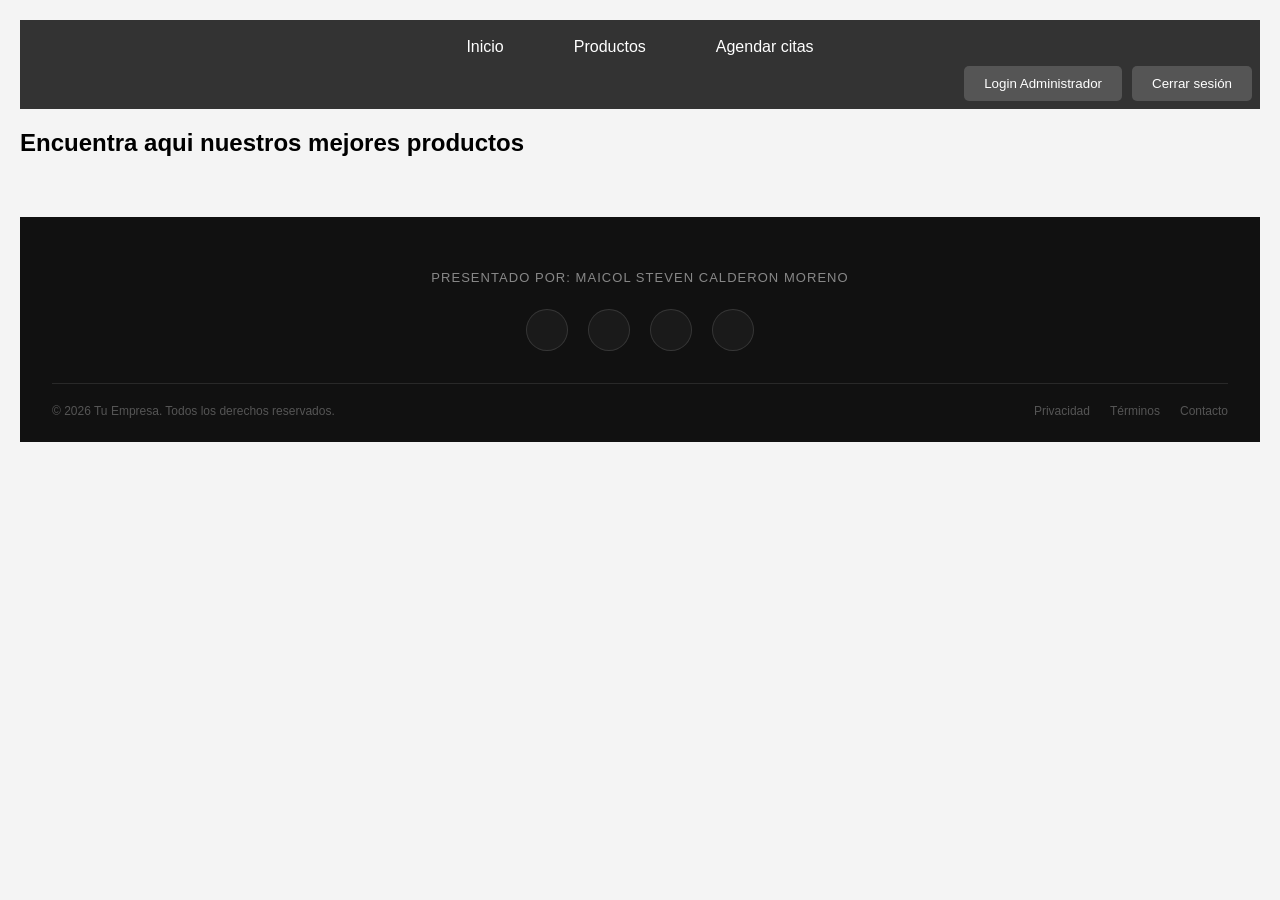
<file: DOM/products.html>
<!DOCTYPE html>
<html lang="es">

<head>
    <meta charset="UTF-8">
    <meta name="viewport" content="width=device-width, initial-scale=1.0">
    <title> MotorShop SA</title>
    <link rel="stylesheet" href="css/styleProducts.css">

</head>

<body class="body">

    <header>
        <!-- Menu con hipervinculos del inicio / Productos / Agendar citas. -->
        <nav class="menu">
            <ul>
                <li><a href="../index.html">Inicio</a></li>
                <li><a href="./products.html">Productos</a></li>
                <li><a href="#">Agendar citas</a></li>
            </ul>

            <nav id="nav-actions">
                <button class="btn" id="btn-show-login">Login Administrador</button>
                <button class="btn" id="btn-logout" class="hidden">Cerrar sesión</button>
            </nav>
        </nav>
    </header>

    <main>
        <!-- Ingreso de sesión -->
        <section id="login-section" class="hidden">
            <div class="card">
                <h2>Acceso administrador</h2>
                <input type="text" id="user-input" placeholder="Usuario">
                <input type="password" id="pass-input" placeholder="Contraseña">
                <button class="btn" id="btn-login">Ingresar</button>
                <p id="login-error" class="error hidden">Usuario o contraseña incorrecta</p>
            </div>
        </section>

        <section id="admin-section" class="hidden">
            <div class="card">
                <h2> Agregar repuestos o accesorios. </h2>

                <form id="product-form">
                    <input type="hidden" id="edit-index">
                    <input type="text" id="prod-img" placeholder="URL de la imagen (Ej: https://...)" required>
                    <input type="text" id="prod-name" placeholder="Nombre del producto" required>
                    <input type="text" id="prod-description" placeholder="Descripcion del producto" required>
                    <input type="number" id="prod-price" placeholder="Precio" required>
                    <input type="text" id="prod-descuent" placeholder="Cupon DESC50">

                    <button class="btn" type="submit" id="btn-save-product"> Guardar Producto </button>
                </form>
            </div>
        </section>

        <section id="store-section">
            <h2>Encuentra aqui nuestros mejores productos</h2>
            <div id="products-grid" class="grid-container">
            </div>
        </section>
    </main>


    <script src="js/script.js"></script>
</body>

<footer style="background:#111; padding:2.5rem 2rem 1.5rem;">
    <div class="container">

        <!-- Tagline opcional -->
        <p
            style="font-size:13px; color:#888; text-align:center; letter-spacing:0.08em; text-transform:uppercase; margin-bottom:1.5rem;">
            Presentado Por: Maicol Steven Calderon Moreno
        </p>

        <!-- Íconos sociales -->
        <div style="display:flex; justify-content:center; gap:20px; margin-bottom:2rem;">
            <a href="https://facebook.com"
                style="display:flex;align-items:center;justify-content:center;width:40px;height:40px;border-radius:50%;border:1px solid rgba(255,255,255,0.12);background:rgba(255,255,255,0.04);">
                <i class="fab fa-facebook-f" style="color:#bbb;"></i>
            </a>
            <a href="https://instagram.com"
                style="display:flex;align-items:center;justify-content:center;width:40px;height:40px;border-radius:50%;border:1px solid rgba(255,255,255,0.12);background:rgba(255,255,255,0.04);">
                <i class="fab fa-instagram" style="color:#bbb;"></i>
            </a>
            <a href="https://linkedin.com"
                style="display:flex;align-items:center;justify-content:center;width:40px;height:40px;border-radius:50%;border:1px solid rgba(255,255,255,0.12);background:rgba(255,255,255,0.04);">
                <i class="fab fa-linkedin-in" style="color:#bbb;"></i>
            </a>
            <a href="https://github.com"
                style="display:flex;align-items:center;justify-content:center;width:40px;height:40px;border-radius:50%;border:1px solid rgba(255,255,255,0.12);background:rgba(255,255,255,0.04);">
                <i class="fab fa-github" style="color:#bbb;"></i>
            </a>
        </div>

        <!-- Línea divisoria -->
        <hr style="border:none;border-top:0.5px solid rgba(255,255,255,0.1);margin-bottom:1.25rem;">

        <!-- Copyright + links -->
        <div style="display:flex;justify-content:space-between;align-items:center;flex-wrap:wrap;gap:8px;">
            <span style="font-size:12px;color:#555;">© 2026 Tu Empresa. Todos los derechos reservados.</span>
            <div style="display:flex;gap:20px;">
                <a href="#" style="font-size:12px;color:#555;text-decoration:none;">Privacidad</a>
                <a href="#" style="font-size:12px;color:#555;text-decoration:none;">Términos</a>
                <a href="#" style="font-size:12px;color:#555;text-decoration:none;">Contacto</a>
            </div>
        </div>

    </div>
</footer>

</html>
</file>
<file: DOM/css/styleProducts.css>
/* Configuración general del cuerpo */
.body {
    font-family: 'Arial', sans-serif;
    margin: 10px;
    padding: 10px;
    background-color: #f4f4f4;
}

/* Espacio del contenido */
.content {
    padding: 20px;
}

/* Color del fondo del menu y contenido */
.menu {
    background-color: #333;
    color: white;
    padding: 8px;
}

/* Estilo para la lista de elementos del menú */
.menu ul {
    display: flex;
    flex-direction: row;
    justify-content: center;
    list-style-type: none;
    margin: 0;
    padding: 0;
}

/* Estilo para los elementos de la lista del menú */
.menu li {
    margin: 10px 15px;
}

/* Estilo para los enlaces del menú */
.menu a {
    color: white;
    text-decoration: none;
    padding: 10px 20px;
}

/* Efecto de hover para los enlaces del menú */
.menu a:hover {
    background-color: #555;
}

/*Botones*/
.btn {
    background-color: #555;
    color: white;
    border: none;
    padding: 10px 20px;
    cursor: pointer;
    border-radius: 5px;
}

.btn:hover {
    background-color: #777;
}

#nav-actions {
    display: flex;
    justify-content: flex-end;
    gap: 10px;
}


.error {
    color: red;
    margin-top: 10px;
}

.hidden {
    display: none;
}

.grid-container {
    display: grid;
    grid-template-columns: repeat(auto-fit, minmax(220px, 280px));
    justify-content: center;
    gap: 20px;
    padding: 20px;
}

.product-card {
    background-color: white;
    padding: 15px;
    border-radius: 12px;
    box-shadow: 0 4px 10px rgba(0, 0, 0, 0.1);
    text-align: center;
    transition: all 0.3s ease;
    max-width: 260px;
}

.product-card:hover {
    transform: translateY(-5px) scale(1.03);
    box-shadow: 0 8px 20px rgba(0, 0, 0, 0.2);
}

.product-card img {
    width: 100%;
    height: 150px;
    object-fit: contain;
    border-radius: 10px;
    margin-bottom: 10px;
}

.product-card h3 {
    font-size: 16px;
    margin: 10px 0 5px;
}

.product-card p {
    color: #444;
    font-size: 14px;
    font-weight: bold;
}

#btn-save-product:hover {
    background-color: #555;
}

/* Botones editar y eliminar en tarjetas */
.btn-edit,
.btn-delete {
    padding: 6px 14px;
    border: none;
    border-radius: 6px;
    cursor: pointer;
    font-size: 13px;
    margin: 5px 3px 0;
    transition: opacity 0.2s ease;
}

.btn-edit {
    background-color: #011d3a;
    color: white;
}

.btn-delete {
    background-color: #7d0c0c;
    color: white;
}

.btn-edit:hover,
.btn-delete:hover {
    opacity: 0.85;
}

/* Ingreso de datos admin */
#login-section {
    padding: 20px;
}

#login-section input {

    flex: 1 1 180px;
    padding: 10px 14px;
    border: 1.5px solid #ccc;
    border-radius: 8px;
    font-size: 14px;
    outline: none;
    transition: border-color 0.3s ease, box-shadow 0.3s ease;
    background-color: #fafafa;

}

/* Formulario admin */
#admin-section {
    padding: 20px;
}

#admin-section h2 {
    font-size: 20px;
    margin-bottom: 15px;
    color: #333;
}

#product-form {
    display: flex;
    flex-wrap: wrap;
    gap: 10px;
    align-items: center;
    background-color: white;
    padding: 20px;
    border-radius: 12px;
    box-shadow: 0 4px 10px rgba(0, 0, 0, 0.1);
}

#product-form input {
    flex: 1 1 180px;
    padding: 10px 14px;
    border: 1.5px solid #ccc;
    border-radius: 8px;
    font-size: 14px;
    outline: none;
    transition: border-color 0.3s ease, box-shadow 0.3s ease;
    background-color: #fafafa;
}

#product-form input:focus {
    border-color: #555;
    box-shadow: 0 0 6px rgba(85, 85, 85, 0.3);
    background-color: #fff;
}

#product-form input::placeholder {
    color: #aaa;
    font-size: 13px;
}

#btn-save-product {
    flex: 1 1 140px;
    padding: 10px 20px;
    background-color: #333;
    color: white;
    border: none;
    border-radius: 8px;
    font-size: 14px;
    cursor: pointer;
    transition: background-color 0.3s ease;
}

.footer {
    background-color: #333;
    color: white;
    text-align: center;
    padding: 10px;
    position: fixed;
    width: 100%;
    bottom: 0;
}
</file>
